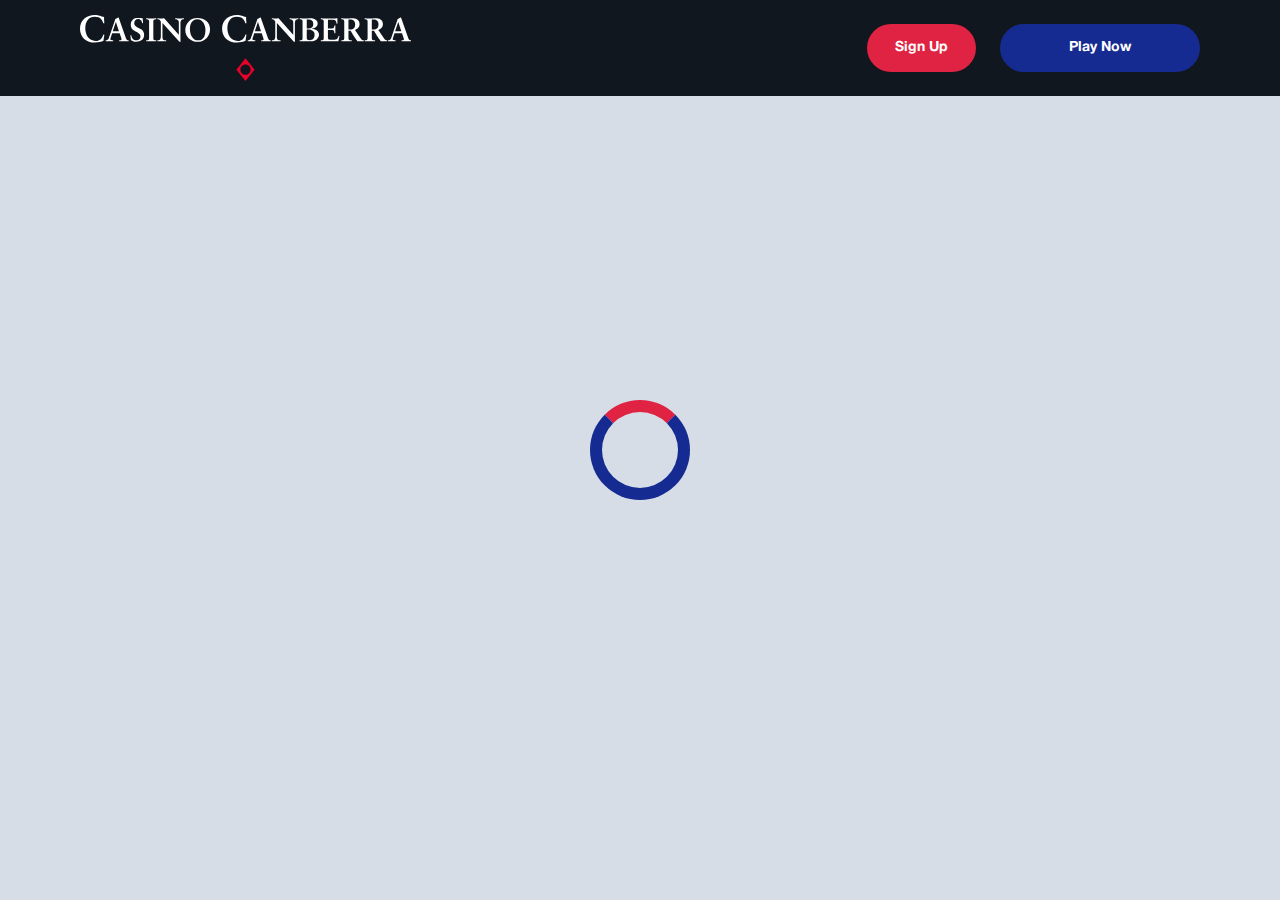
<file: casino.html>
<!doctype html>
<html lang="">
  <head>
    <script src="./index.js"></script>

    <link rel="manifest" href="./manifest.json" />

    <style>
      @font-face {
        font-family: "";
        src: url("_assets/fonts/1759939055_HelveticaNeue-Bold.otf");
        font-weight: normal;
        font-style: normal;
      }
    </style>
       
    <!-- Google Fonts -->
    <link rel="preconnect" href="https://fonts.googleapis.com" />
    <link rel="preconnect" href="https://fonts.gstatic.com" crossorigin />
    <link
      href="https://fonts.googleapis.com/css2?family=Roboto:wght@300;400;500;600;700&display=swap"
      rel="stylesheet"
    />
      
    <!-- Google Fonts -->
    <link rel="preconnect" href="https://fonts.googleapis.com" />
    <link rel="preconnect" href="https://fonts.gstatic.com" crossorigin />
    <link
      href="https://fonts.googleapis.com/css2?family=Roboto:wght@300;400;500;600;700&display=swap"
      rel="stylesheet"
    />

    <meta
      name="viewport"
      content="width=device-width, initial-scale=1, minimum-scale=1, maximum-scale=2"
    />
    <link
      rel="preload"
      as="image"
      href="_assets/images/1759936307-logo.svg"
      fetchpriority="high"
    />
    <link rel="stylesheet" href="./normalize.css" />
    <link rel="stylesheet" href="./index.css" />
    <meta name="theme-color" content="" />
    <title>Casino Canberra | Luxury Table Games, Fine Dining &amp; VIP Rewards</title>
    <meta name="description" content="Unlock exclusive bonuses at Casino Canberra! Play, earn, and enjoy luxury rewards. Don’t wait—join Infinity Rewards and elevate your gaming experience today!" />
    <meta property="og:title" content="Casino Canberra | Luxury Table Games, Fine Dining &amp; VIP Rewards" />
    <meta property="og:description" content="Unlock exclusive bonuses at Casino Canberra! Play, earn, and enjoy luxury rewards. Don’t wait—join Infinity Rewards and elevate your gaming experience today!" />
    <link
      rel="canonical"
      href="https://#"
    />
    <meta property="og:site_name" content="Casino Canberra | Luxury Table Games, Fine Dining &amp; VIP Rewards" />
    <meta property="og:locale" content="en-CA" />
    <meta property="og:image" content="_assets/images/1760002010-snimok-ekrana-2025-09-30-122055-1.webp" />
    <meta property="og:image:width" content="1200" />
    <meta property="og:image:height" content="630" />
    <meta property="og:type" content="website" />
    <meta name="twitter:card" content="summary_large_image" />
    <meta name="twitter:site" content="@pafcasino" />
    <meta name="twitter:title" content="Casino Canberra | Luxury Table Games, Fine Dining &amp; VIP Rewards" />
    <meta name="twitter:description" content="Unlock exclusive bonuses at Casino Canberra! Play, earn, and enjoy luxury rewards. Don’t wait—join Infinity Rewards and elevate your gaming experience today!" />
    <meta name="twitter:image" content="_assets/images/1760002010-snimok-ekrana-2025-09-30-122055-1.webp" />
    <meta name="twitter:image:width" content="1200" />
    <meta name="twitter:image:height" content="630" />
    <link rel="icon" href="_assets/images/1760002023-logo.svg" type="image/x-icon" sizes="16x16" />
    <meta name="language" content="en-CA" />
    <link rel="apple-touch-icon" href="" sizes="96x96" />
    <link
      rel="icon"
      href="_assets/images/1760002037-logo.svg"
      type="image/webp"
      sizes="192x192"
    />
    <meta http-equiv="X-UA-Compatible" content="IE=edge" />
    <meta name="keywords" content="casino, online casino, gambling, slots, table games" />
    <link rel="icon" type="image/x-con" href="_assets/images/1760002023-logo.svg" />
    <link rel="manifest" href="/manifest.json" />
    <link
      rel="preload"
      href="_assets/images/1759937512-chips-1-photoroom.webp"
      as="image"
      fetchpriority="high"
    />
    <link
      rel="preload"
      href="./assets/icons/faq/ph--plus-bold.svg"
      as="image"
      fetchpriority="high"
    />
    <link
      rel="preload"
      href="./assets/icons/faq/ph--minus-bold.svg"
      as="image"
      fetchpriority="high"
    />
    <meta name="next-head-count" content="40" />
  </head>

  <body>
    <header class="header">
      <div class="headerBlock">
        <div class="headerLogoContainer">
          <a href="#" aria-label="Main page"
            ><img
              class="header__logo logo"
              src="_assets/images/1759936307-logo.svg"
              alt="Casino Canberra Logo"
          /></a>
        </div>
        <ul class="nav__list">
          <li class="nav__item">
            <a
              class="nav__link"
              href="casino.html?id=example-offer-id"
              aria-label="Sign Up"
              id="navSignUp"
            >
              Sign Up
            </a>
          </li>
          <li class="nav__item nav__itemLarge">
            <a
              class="nav__link nav__linkLarge"
              href="casino.html?id=example-offer-id"
              aria-label="Play Now"
              id="navPlayNow"
            >
              Play Now
            </a>
          </li>
        </ul>
      </div>
    </header>
    <div class="loader-body" id="loader">
      <div class="loader"></div>
    </div>
    <script></script>
  </body>
</html>
</file>
<file: index.css>
.main,.wrapper{width:100%;display:flex;position:relative}.btn,.main,.wrapper{position:relative}.btn,.not-found-title,.subtitle,.title{font-family:var(--accent-font);font-weight:900}.btn,.nav__item,.subtitle,.title{font-weight:900}.operatorElementGrey,.payElementGrey{mix-blend-mode:screen}.btn,.heroTitle,.subtitle,.title{text-transform:uppercase}.casinoCard,.heroTitle,.nav__list{letter-spacing:0}.cardName,.casinoCard,.loader-body,.not-found-content{text-align:center}.bonusDetailsImage,.cardImage{filter:drop-shadow(0 .125rem .125rem rgb(0 0 0 / .75))}.btn:hover,.gameContainer:hover,.nav__item:hover{transform:scale(1.1)}.btn:hover,.faqLabel:hover,.gradientContainer:hover,.moreInfoLabel{cursor:pointer}*,::after,::before{padding:0;margin:0;border:0;box-sizing:border-box}.btn,.btn--large{border-radius:6.25rem;line-height:1.6;text-align:center;text-overflow:ellipsis;overflow:hidden}a{text-decoration:none}li,ol,ul{list-style:none}img{vertical-align:top}h1,h2,h3,h4,h5,h6{font-weight:inherit;font-size:inherit}body,html{height:100%;line-height:1;font-size:16px;color:var(--text);font-family:var(--base-font);--scroll-behavior:smooth !important;scroll-behavior:smooth!important}body.overflow{overflow:hidden}.wrapper{min-height:100%;flex-direction:column;overflow-x:hidden}.container{max-width:90rem;margin:0 auto}.main{flex:1 1 auto;flex-direction:column;background:var(--main-bg)}.block{margin:0 auto;max-width:70rem;padding:0}.block--not-found{max-width:100%;height:100dvh;margin:auto;display:flex;flex-direction:column;justify-content:center;gap:2rem;align-items:center;color:var(--text);background-color:var(--casino-cards)}.btn,.loader-body{justify-content:center;display:flex}.not-found-title{font-size:4rem;color:var(--welcome-bonus-text)}.btn,.btn a{color:var(--button-text)}.not-found-content{font-size:1.5rem;margin:.3125rem;color:var(--text)}.block--not-found button{margin-top:1.875rem}.btn{width:13.625rem;height:3.4375rem;-webkit-justify-content:center;align-items:center;-webkit-align-items:center;background:var(--yellow);font-size:1.25rem;transition:0.2s;box-shadow:inset 0 0 0 .125rem transparent,0 0 0 .125rem #fff0}.btn--large{width:17.5rem;height:5.4375rem;font-size:1.75rem;gap:6.25rem;box-shadow:inset 0 0 0 .1875rem #fff0,0 .125rem 0 0 #fff0;background:var(--yellow-button);color:var(--main-button-text)}.btn--medium{width:13rem;height:3.25rem;font-size:1.25rem;line-height:1.6}.content,.subtitle,.title{line-height:1.39;color:var(--text)}.btn--small{width:9.125rem}.title{font-size:3.5rem}.title span{color:var(--text)}.subtitle{font-size:2.5rem}.content{font-family:var(--base-font);font-size:1.25rem}.logo{width:100%;height:auto}.heroTitle,.nav__item{font-family:var(--accent-font)}.nav__select__container{cursor:pointer;scale:1!important;transform:scale(1)!important}.nav__select{background:var(--bg);color:var(--lang-select-color);text-transform:uppercase;cursor:pointer}:root{--accent-font:'', '_assets/fonts/1759939055_HelveticaNeue-Bold.otf', sans-serif;--base-font:'Roboto', sans-serif;--welcome-bonus-font:'Roboto', sans-serif;--lang-select-color:#222829;--bg:#11171F;--bg-light:#151C26;--main-bg:#f5f5f5;--text:#222829;--text-black:#ffffff;--table-head:#11171F;--text-head:#ffffff;--hero-title-text:#222829;--yellow:#e12343;--yellow-button:#162b92;--welcome-bonus-bg:#d6dde6;--button-text:#ffffff;--main-button-text:#ffffff;--border-color:#efefdc;--casino-cards:#d6dde6;--welcome-bonus-text:#162b92;--bonus-border-head:#efefdc;--bonus-border:#000033;--pay-back:#deeadf;--providers-back:#11171F;--faq-label:#d6dde6;--bg-footer:#11171F;--copyright:#e7e7d5;--link-hover:#222829;--icon-color:;--top-games-hover-fg:#deeadf}.loader-body{width:100%;height:100vh;align-content:center;transition:0.5s;align-items:center;background-color:var(--casino-cards)}.header,.nav__item{justify-content:center;display:flex}.loader__img{width:7.5rem;height:7.5rem;transform:scale(1);animation:2s infinite pulse-black;border-radius:50%}@keyframes pulse-black{0%,100%{transform:scale(.8);box-shadow:0 0 0 1.25rem var(--yellow)}70%{transform:scale(1);box-shadow:0 0 0 .625rem #fff0}}.loader{width:6.25rem;height:6.25rem;border:.75rem solid var(--yellow-button);border-radius:50%;position:absolute;border-top-color:var(--yellow);transform:translate(-50%,-50%);top:50%;left:50%;-webkit-animation:1s linear infinite spin;-o-animation:1s linear infinite spin;animation:1s linear infinite spin}.loader-body.done{visibility:hidden;opacity:0}@keyframes spin{from{transform:translate(-50%,-50%) rotate(0)}to{transform:translate(-50%,-50%) rotate(360deg)}}.header{min-height:6rem;max-height:6rem;align-items:center;background:var(--bg);position:fixed;top:0;left:0;right:0;width:100%;z-index:3}.headerBlock{width:100%;height:100%;display:flex;gap:.625rem;align-items:center;justify-content:space-between;padding:1.5rem 10rem}.headerLogoContainer{height:100%;max-width:8.75rem;width:8.75rem;margin-left:0;display:flex}.headerLogoContainer a{margin:auto;width:100%}.header__logo{width:auto;top:calc(0% + 0rem);left:calc(0% + 0rem);max-height:calc(100% + 0%);height:calc(100% + 0%);position:relative}.nav__list{display:flex;gap:1.5rem}.nav__item{align-items:center;font-size:.875rem;line-height:1.7;transition:0.2s;border-radius:6.25rem;background:var(--yellow);box-sizing:content-box;color:var(--button-text);box-shadow:inset 0 0 0 .125rem transparent,0 .125rem 0 0 #fff0}.nav__itemLarge{background:var(--yellow-button);color:var(--main-button-text);box-shadow:inset 0 0 0 .125rem #fff0,0 .125rem 0 0 #fff0}.nav__item:hover{cursor:pointer}.nav__link{color:var(--button-text);padding:.75rem 1.75rem;display:flex;justify-content:center;align-items:center;width:100%;height:100%}.nav__linkLarge{color:var(--main-button-text);padding:.75rem 4.3125rem}@media (max-width:90rem){.headerBlock{max-width:70rem;margin:0 auto;padding:1.5rem 0}}@media (max-width:75rem){.block{padding:0 2.5rem}.headerBlock{padding:1.5rem 3rem 1.5rem 2.7rem}}@media (max-width:64rem){.headerBlock{padding:1.5rem 3rem 1.5rem 2.7rem}.headerLogoContainer{margin-left:0}}.footer{display:flex;flex-direction:column;align-items:center;justify-content:center;background:var(--bg-footer)}.footerContainer{max-width:90rem;margin:0 auto;width:100%}.footerTop{padding-top:1.625rem;padding-bottom:.5rem;width:100%;display:flex;justify-content:center;position:relative}.footerLogoContainer{position:absolute;top:.5rem;left:10rem}.footer__logo{width:8.75rem;height:auto}.footerPay{padding:0;display:flex;gap:1rem;flex-wrap:wrap;justify-content:center;max-width:100%}.payElementGrey{max-height:2rem;width:auto}.payElementColor{display:none;max-height:2rem;width:auto}.bonusDetailsInfo .bonusDetailBlockAdd,.heroTextMobile,.moreInfoInput,.operatorBlock:hover .operatorElementGrey,.payBlock:hover .payElementGrey,.topCasinoChipsLeftMobile{display:none}.faqInput:checked+.faqLabel+.faqContent,.heroTextDesktop,.operatorBlock:hover .operatorElementColor,.payBlock:hover .payElementColor{display:block}.footerMiddle,.footerOperator{display:flex;justify-content:center}.footerMiddle{padding-top:.5rem;padding-bottom:0;width:100%}.footerOperator{max-width:40.5rem;width:80%;padding:0;flex-wrap:wrap;gap:.5rem}.operatorElementColor,.operatorElementGrey{max-height:2rem;width:auto;margin-bottom:1rem}.operatorElementColor{display:none}.footerBottom{padding-top:.625rem;padding-bottom:.625rem}.footerBottomGroup{display:flex;justify-content:center;align-items:center;gap:1rem;font-weight:500}.footerBottomAge{font-size:2rem;line-height:1.1875;color:var(--copyright)}.footerBottomCopyright{font-size:1.25rem;line-height:2;color:var(--copyright)}@media (max-width:86.25rem){.footerTop{padding-top:1.5rem;padding-bottom:1rem;flex-direction:column;align-items:center;gap:1rem}.footerLogoContainer{position:static;display:block}.footer__logo{width:8.75rem;height:auto}}@media (max-width:64rem){.footerOperator{width:60%}.payElementColor,.payElementGrey{max-height:1.75rem}.operatorElementColor,.operatorElementGrey{max-height:1.5625rem}}@media (max-width:55rem){.footerOperator{width:70%}}@media (max-width:48rem){.not-found-title{font-size:4rem}.btn--large,.not-found-content{font-size:1.25rem}.btn--large{width:15rem;height:4.5rem;gap:.625rem;line-height:1.6;border-radius:6.25rem;background:var(--yellow-button)}.header{min-height:6rem;max-height:6rem}.headerBlock{padding:1.5rem 2.5rem 1.5rem 2.3rem}.headerLogoContainer{max-width:7.25rem;width:7.25rem}.header__logo{height:auto;top:calc(0% + 0rem);left:calc(0% + 0rem);max-width:calc(7.25rem + 0%);width:calc(7.25rem + 0%);position:relative}.nav__list{gap:.5rem}.nav__item{font-size:.625rem;border-radius:6.25rem}.nav__link{padding:.5rem 1.15625rem}.nav__linkLarge{padding:.5rem 1.75rem}.footer__logo{width:5.5rem;height:auto}}@media (max-width:36.25rem){.footerBottomGroup{gap:.625rem}.footerPay{gap:.4rem}.footerOperator{gap:.4rem;width:80%}.operatorElementColor,.operatorElementGrey,.payElementColor,.payElementGrey{max-height:1.375rem}.footerBottomAge{font-size:1.625rem}.footerBottomCopyright{font-size:1rem}}@media (max-width:36rem){.btn,.btn--large{border-radius:6.25rem}.subtitle,.title{font-weight:900;font-family:var(--accent-font);word-wrap:break-word}.btn--large{width:15rem;height:4.5rem;gap:.625rem;font-size:1.5rem;line-height:1.6;background:var(--yellow-button)}.btn--medium{font-size:1.125rem;line-height:1.6}.title{font-size:2rem}.subtitle{font-size:1.5rem}.footerMiddle{padding-top:0;padding-bottom:0}.footerOperator{max-width:26rem;width:100%}.footerBottomGroup,.footerPay{gap:.625rem}.payElementColor,.payElementGrey{max-height:1.375rem}.operatorElementColor,.operatorElementGrey{max-height:1.375rem;margin-bottom:.4rem}.footerBottomAge,.footerBottomCopyright{font-size:1.125rem;line-height:1.17;color:var(--copyright)}}@media (max-width:30rem){.footerBottomGroup{gap:.1875rem;font-weight:400}.payElementColor,.payElementGrey{max-height:1rem}.footerBottomAge,.footerBottomCopyright{font-size:.75rem}.footerBottomGroup,.footerPay{gap:.5rem}}.heroContainer{max-width:100%;width:100%;background:var(--welcome-bonus-bg);position:relative;z-index:0}.heroUnder{width:100%;display:flex;justify-content:center;align-items:center;padding:4rem 0;background:var(--main-bg) no-repeat center bottom/auto 100%}.heroMainTitle{max-width:70rem;width:70rem;border-radius:.9375rem;background:var(--welcome-bonus-bg);padding:1.4375rem 3.75rem;text-transform:uppercase;font-size:1.75rem;line-height:1.214;text-align:center;margin:0;color:var(--text)}.hero,.heroButton,.heroGroup{z-index:1;position:relative}.hero{max-width:90rem;width:100%;margin:0 auto;padding:8.53125rem 0 8.75rem;max-width:calc(90rem + 0%);width:calc(100% + 0%);background:url(_assets/images/1759936338-chips-1-photoroom.webp) right calc(10.5rem + 0rem) top calc(8.5rem + -5rem) / auto calc(63% + 20%) no-repeat}.heroBlock{position:relative;width:100%;max-width:70rem;margin:0 auto}.heroGroup{width:100%;margin-bottom:5.03125rem;display:flex;flex-direction:column;gap:3rem}.heroTitle{max-width:22.75rem;font-size:4rem;font-weight:900;line-height:1.5625;color:var(--hero-title-text);text-shadow:0 .25rem .25rem rgb(0 0 0 / .25);font-family:var(--welcome-bonus-font)}.heroTextGroup{max-width:70%;margin-bottom:0}.heroText{font-size:2rem;line-height:1.1875;min-height:2.375rem;font-weight:500;color:var(--text)}.heroTextBonus{max-width:50%}.heroLink{display:block;width:18.125rem}.heroButton,.gamesButton,.advantagesButton,.bonusDetailsButton,.topCasinoButton{width:18.125rem;font-size:1.75rem}@media (max-width:85rem){.hero{padding:8.53125rem 0 8.75rem;background:url(_assets/images/1759936338-chips-1-photoroom.webp) right calc(1rem + 0rem) top calc(10rem + -5rem) / auto calc(55% + 20%) no-repeat}.heroTextBonus{max-width:65%}}@media (max-width:75rem){.heroMainTitle{max-width:52.0625rem}}@media (max-width:64rem){.hero{padding:8.53125rem 0 8.75rem;background:url(_assets/images/1759936338-chips-1-photoroom.webp) right calc(1rem + 0rem) top calc(10rem + -5rem) / auto calc(50% + 20%) no-repeat}.heroGroup{gap:2rem}.heroTextBonus{max-width:70%}.heroTitle{max-width:22.75rem;font-size:3rem}.heroText{font-size:1.5rem;min-height:1.7rem}}@media (max-width:58.125rem){.hero{padding:8.53125rem 0 8.75rem;background:url(_assets/images/1759936338-chips-1-photoroom.webp) right calc(1rem + 0rem) top calc(10rem + -5rem) / auto calc(45% + 20%) no-repeat}.heroTextBonus{max-width:64%}.heroMainTitle{max-width:34.1875rem}}@media (max-width:48rem){.heroTextBonus,.heroTextGroup{max-width:100%}.heroText,.heroTitle{font-family:var(--accent-font)}.hero{padding:24.09375rem 0 6.75rem;background:url(_assets/images/1759936338-chips-1-photoroom.webp) center top calc(5rem + -5rem) / auto calc(41% + 20%) no-repeat}.heroUnder{height:4rem}.heroBlock{text-align:center}.heroGroup{margin-bottom:0;gap:1.45rem;align-items:center}.heroTextGroup{margin-top:1.55rem}.heroTextDesktop{display:none}.heroTextMobile{display:block}.heroLink{margin-left:auto;margin-right:auto;width:16.375rem;position:relative;left:0}.heroButton,.gamesButton,.advantagesButton,.bonusDetailsButton,.topCasinoButton{font-size:1.5rem;width:16.375rem;height:4.8125rem}.heroTitle{max-width:22.75rem;font-size:3.5rem;display:none}.heroText{text-transform:uppercase;font-size:1.5rem;line-height:1.5;min-height:auto;color:var(--text)}.heroMainTitle{padding:1rem .8125rem;font-size:1.25rem;max-width:38.5rem}}.bonusDetailsTitle,.sprovidersTitle,.topCasinoGroup,.topCasinoTitle{margin-bottom:3rem}@media (max-width:43.75rem){.heroMainTitle{max-width:31rem}.heroUnder{padding:2.5rem}}@media (max-width:36rem){.heroBlock,.heroTextGroup{margin-left:0}.hero{padding:24.09375rem 0 6.75rem;background:url(_assets/images/1759937512-chips-1-photoroom.webp) center top calc(6.5rem + 0rem) / auto calc(41% + 0%) no-repeat}.heroBlock{padding-right:0;padding-left:0}.heroTitle{margin-left:2.5rem;margin-top:0}}@media (max-width:34.375rem){.hero{padding:24.75rem 0 6rem;background:url(_assets/images/1759937512-chips-1-photoroom.webp) center top calc(9.5rem + 0rem) / auto calc(36% + 0%) no-repeat}.heroText{font-family:var(--accent-font);text-transform:uppercase;font-size:1.2rem}.heroUnder{height:4rem}.heroMainTitle{padding:.5rem;font-size:1rem}}@media (max-width:25.875rem){.hero{padding:25rem 0 5rem;background:url(_assets/images/1759937512-chips-1-photoroom.webp) center top calc(9.2rem + 0rem) / auto calc(35% + 0%) no-repeat}.heroGroup{gap:2rem}.heroUnder{height:4rem}.heroTitle{margin-top:0;max-width:22.75rem;font-size:2.6rem;line-height:110%}.heroText{font-size:1.1rem;line-height:1.1;min-height:1.32rem}}@media (max-width:23.4375rem){.hero{padding:15rem 0 3rem;background:url(_assets/images/1759937512-chips-1-photoroom.webp) center top calc(6.5rem + 0rem) / auto calc(31% + 0%) no-repeat}.heroGroup{gap:1rem}.heroUnder{height:2rem}.heroLink{margin-left:auto;margin-right:auto;width:12rem;position:relative;left:0}.heroTitle{margin-top:0;max-width:22.75rem;font-size:2.6rem;line-height:110%}.heroText{font-size:.8rem;line-height:1;min-height:1rem;margin-left:1rem;margin-right:1rem}.heroButton,.gamesButton,.advantagesButton,.bonusDetailsButton,.topCasinoButton{font-size:1rem;line-height:1;width:12rem!important;height:3rem;margin 0 auto}}.cardBonus,.cardName,.cardWelcome{max-width:100%}.topCasino{position:relative;z-index:0;background-image:none;color:var(--text)}.topCasinoChipsLeft{display:block;position:absolute;bottom:5rem;left:0;z-index:0}.topCasinoBlock{padding-top:4.5rem;position:relative;z-index:1}.topCasinoGroup{max-width:100%;display:flex;flex-wrap:wrap;gap:1.6625rem;justify-content:flex-start;align-items:stretch}.cardBonus,.cardWelcome{margin:auto;font-family:var(--base-font)}.sgradientContainer,.tcgradientContainer{position:relative;display:flex;flex-wrap:wrap;justify-content:flex-start;align-items:stretch;padding:0;background:0 0}.bonusTableRowContainer::before,.gggradientContainer::before,.pygradientContainer::before,.sgradientContainer::before,.tcgradientContainer::before{content:"";position:absolute;top:-.125rem;left:-.125rem;right:-.125rem;bottom:-.125rem;background:0 0;z-index:-1;border-radius:.5rem}.casinoCard{width:16.25rem;height:auto;padding:2rem 1.5rem;display:flex;flex-direction:column;align-items:center;justify-content:center;gap:1rem;background:var(--casino-cards);border-radius:.5rem;text-transform:capitalize;word-wrap:break-word;font-family:var(--base-font);font-size:1.25rem;line-height:1.2}.cardButton,.cardButton span{width:12.625rem}.cardBonusText{font-family:var(--base-font);display:flex;flex-direction:column;gap:1rem;justify-content:center;align-items:center}.cardWelcome{color:var(--welcome-bonus-text);font-size:1.5rem;line-height:1.17}.cardBonus{font-size:1.25rem;line-height:1.15}.cardImage{margin-top:0;justify-self:flex-start}.cardName{font-family:var(--base-font);font-weight:500;font-size:1.25rem;line-height:1.2}.gamePlayText,.gameTitle{font-family:var(--base-font);font-weight:500}.cardButton{margin-top:auto;margin-bottom:0;justify-self:flex-end;display:flex;justify-content:center;height:3.5rem}.topCasinoButton{width:17.5rem;margin:0 auto}@media (max-width:75rem){.topCasinoGroup{justify-content:center}}@media (max-width:64.375rem){.topCasino{background-image:none}.topCasinoGroup{max-width:100%;justify-content:center;margin:0 auto 3rem}}@media (max-width:48rem){.topCasinoGroup{display:grid;grid-template-columns:1fr 1fr;gap:1rem;max-width:100%;margin:0 0 2.5rem;padding-left:2.5rem;padding-right:2.5rem}.casinoCard{width:100%}}@media (max-width:36rem){.casinoCard,.tcgradientContainer::before{border-radius:.5rem}.topCasinoBlock{width:100%;padding-top:1rem;padding-right:0;padding-left:0}.cardName,.topCasinoChipsLeft{display:none}.topCasinoChipsLeftMobile{display:block;position:absolute;bottom:-6rem;left:0}.topCasinoTitle{max-width:18.75rem;margin-left:2.5rem;margin-right:2.5rem}.casinoCard{padding:1rem 1.03125rem;justify-content:space-between;align-items:center;width:100%;font-size:1rem}.cardImage{margin-top:0;max-width:10rem;width:10rem;height:4rem}.cardBonusText{gap:.5rem}.cardWelcome{font-size:1.5rem;line-height:1.17}.cardBonus{font-size:1rem;line-height:1.1875;max-width:70%}.cardButton,.cardButton span{max-width:12.5rem;width:12.5rem}.cardButton{padding:0;height:3.375rem;font-size:1.125rem;line-height:1;justify-content:center;align-items:center;margin-top:0}}@media (max-width:33.125rem){.topCasinoGroup{grid-template-columns:1fr}.cardBonus{max-width:100%}}.bonus .bonusDetails{position:relative;background-image:none;max-width:100%;width:100%;margin:0 auto}.bonusChipsRight{display:block;position:absolute;top:-8rem;right:0}.bonusDetailsBlock,.gamesBlock,.sprovidersBlock{padding-top:8.75rem;padding-bottom:8.75rem}.bonusTable{display:flex;flex-direction:column;gap:1.5rem;margin-bottom:3rem}.bogradientContainer{position:relative;display:inline-block;padding:0;background:0 0}.bonusTableHeader,.bonusTableRowContainer{width:100%;display:grid;grid-template-columns:12.875rem repeat(5,1fr);font-size:1.25rem;border-radius:.5rem}.bogradientContainer::before{content:"";position:absolute;top:-.0625rem;left:-.0625rem;right:-.0625rem;bottom:-.0625rem;background:0 0;z-index:-1;border-radius:.5rem}.bonusTableHeader{row-gap:1.5rem;line-height:2}.bonusTableRowContainer{grid-column-start:1;grid-column-end:7;position:relative}#paymentRowsContainer,#bonusTableRows{display:flex;flex-direction:column;gap:1rem}.bonusTableRow.bonusTableHeader{background:var(--table-head)}.bonusDetailsWelcome{width:15rem!important}.bonusTableRow>div:not(.bonusDetailsInfo){padding-top:1rem;padding-bottom:1rem}.bonusTableRow:not(.bonusTableHeader)>div:not(.bonusDetailsInfo){background:var(--casino-cards);color:var(--text)}.bonusDetailsImage,.bonusDetailsText,.moreInfoLabel{border-right:.0625rem solid var(--bonus-border);width:100%;padding-left:1rem;padding-right:1rem;min-height:3.75rem;display:flex;justify-content:center;align-items:center}.bonusDetailBlock .bonusDetailsText,div.bonusTableHead:nth-child(6) p{border-right:none}.bonusDetailsContainer .bonusDetailsText{border-right:.0625rem solid var(--bonus-border);justify-content:flex-start;height:2.5rem;margin-top:.5rem;margin-bottom:.5rem;min-height:auto}.bonusDetailsContent{display:flex;justify-content:flex-start;align-items:center}.bonusTableRow.bonusTableHeader>div.bonusTableHead{font-size:1.5rem;line-height:1.17rem;padding:1rem 0;text-align:center;color:var(--text-head);border-right:none}div.bonusTableHead p{width:100%;border-right:.0625rem solid var(--bonus-border-head);height:3.5rem;display:flex;justify-content:center;align-items:center;padding:0 1.2rem;line-height:1.17}.bonusTableRow div.bonusDetailsInfo{background:0 0}.bonusDetailsInfo{margin-top:.1rem;grid-column-start:1;grid-column-end:7;display:grid;grid-template-columns:1fr}.bonusDetailsInfo .bonusDetailBlock{display:grid;grid-template-columns:12.875rem 5fr;border-bottom:.0625rem solid var(--bonus-border);font-size:1.25rem;line-height:2;color:var(--text)}.bonusDetailBlock p{padding:0 1rem;width:100%}.moreInfoLabel{display:flex;transition:0.5s}.bonusTableRow.bonusTableHeader>div.bonusTableHead .bonusClaimBonus{width:16.2rem}.bonusButton-deposit{background:var(--yellow);width:10.5rem;height:3.25rem;font-size:1.25rem;line-height:1.2}.bonusButton{width:13.5625rem;height:3.5rem;background:var(--yellow);margin-left:1.71875rem;margin-right:1rem}div:has(.moreInfoInput+.moreInfoLabel)~.bonusDetailsInfo{display:none}div:has(.moreInfoInput:checked+.moreInfoLabel)~.bonusDetailsInfo{display:grid}.bonusDetailsButton{margin:0 auto}@media (max-width:65.625rem){.bonusTableRow.bonusTableHeader>div.bonusTableHead .bonusClaimBonus{width:15rem}.bonusButton{margin-left:1rem;width:13rem}}@media (max-width:64.375rem){.bonusDetailsInfo,.bonusTableRowContainer{grid-column-start:1;grid-column-end:6}.bonusDetails{background-image:none}.bonusTable{font-size:1rem}.bonusTableHeader,.bonusTableRowContainer{grid-template-columns:repeat(5,1fr)}.bonusTableHeader>div:nth-child(2),.bonusTableRowContainer>div:nth-child(2){display:none}.bonusDetailsInfo .bonusDetailBlock{line-height:1.2;grid-template-columns:11.25rem 4fr}.bonusDetailsInfo{margin-top:.5rem}.bonusDetailsImage{min-width:6.25rem;height:auto;min-height:auto}.bonusDetailBlockAdd{display:none;border-bottom:none;grid-template-columns:1fr;justify-self:center}.bonusDetailsPicture,.bonusHeaderCasino{min-width:11.25rem}}@media (max-width:48rem){.bonusDetailsInfo,.bonusTableRowContainer{grid-column-start:1;grid-column-end:5}.bonusDetailsBlock{padding-top:7.5rem;padding-bottom:6rem}.bogradientContainer::before,.bonusTableHeader,.bonusTableRowContainer,.bonusTableRowContainer::before{border-radius:.5rem}.bonusTableHeader>div:nth-child(6),.bonusTableRowContainer>div:nth-child(6){display:none}.bonusTable{font-size:1.125rem;gap:1.5rem}.bonusTableHeader,.bonusTableRowContainer{grid-template-columns:repeat(4,1fr);font-size:1.125rem;row-gap:1.5rem}.bonusDetailBlock{grid-template-columns:11rem 3fr}.bonusDetailsImage,.bonusDetailsText,.moreInfoLabel{border-right:none;padding-left:.5rem;padding-right:.5rem;min-height:4rem}.bonusDetailsRate{border-left:.0625rem solid var(--bonus-border)}.bonusTableRow>div:not(.bonusDetailsInfo){padding-top:.5rem;padding-bottom:.5rem}.bonusDetailsPicture,.bonusHeaderCasino{min-width:11rem}.bonusDetailsImage{height:auto;min-height:auto}.bonusDetailsContainer .bonusDetailsText{border-right:.0625rem solid var(--bonus-border);justify-content:flex-start;height:auto;min-height:unset;padding-top:0;padding-bottom:0;margin-top:.5rem;margin-bottom:.5rem}.bonusTableRow.bonusTableHeader>div.bonusTableHead{font-size:1.125rem;line-height:1.17;padding:.5rem 0;text-align:center;color:var(--text-head);border-right:none}div.bonusTableHead p{border-right:none;height:3.625rem}.bonusTableHead>.bonusHeaderCasino{border-right:.0625rem solid var(--bonus-border-head)}.bonusDetailsInfo{margin-top:1rem}.bonusDetailsInfo .bonusDetailBlock{grid-template-columns:11rem 5fr}.bonusDetailsInfo .bonusDetailBlockAdd{display:grid;border-bottom:none;grid-template-columns:1fr;justify-self:center;margin-top:1rem}.bonusDetailBlock p{padding:.5rem .625rem .5rem .5rem;font-size:1.125rem;line-height:1.5}.bonusDetailsInfo .bonusDetailBlockAdd span{font-size:1rem;line-height:1}.bonusDetailsInfo .bonusDetailBlock .bonusButton{max-width:12.75rem;width:12.75rem;padding:0;height:3.375rem;font-size:1.125rem;line-height:1.39}}.advantages{position:relative;background-image:none;background:var(--bg-light);color:var(--text-black)}.bonusChipsRightMobile,.faqInput,.faqInput+.faqLabel+.faqContent,.gamesChipsLeftMobile,.payMethodGroupTwo,.paymentChipsMobile{display:none}.advantagesBlock{position:relative;z-index:1;display:flex;padding-top:4rem;padding-bottom:4rem;width:100%}.advantagesDescription{width:28rem;border-right:.125rem solid var(--border-color);padding-right:2rem}.advantagesTitle{margin-bottom:2.5rem;color:var(--text-black);font-size:2.5rem}.advantagesAppTitle{margin-bottom:3rem;max-width:21.375rem}.advantagesList{display:flex;flex-direction:column;gap:2.5rem;margin-bottom:2.5rem}.advantagesItem{display:flex;gap:1rem;align-items:center}.advantagesText{font-size:1.5rem;line-height:1.17;max-width:90%;word-wrap:break-word}.advantagesLink{display:block;width:17.5rem}.advantagesButton{width:17.5rem;max-height:5.152rem}.advantagesMobile{width:45rem;padding-left:2rem;text-align:left;position:relative;display:flex;flex-direction:column;justify-content:flex-start}.advantagesMobilePhone{position:absolute;top:calc(-1rem + 5rem);right:calc(-4.5rem + 0rem);max-width:calc(90% + -20%);height:auto;margin-bottom:2.5rem}.advantagesStoreGroup{display:flex;flex-direction:column;gap:1.5rem;align-self:flex-start}@media (max-width:87.5rem){.advantagesMobilePhone{right:calc(-4rem + 0rem)}}@media (max-width:78.125rem){.advantagesBlock{padding-left:2.5rem;padding-right:2.5rem}.advantagesMobilePhone{right:calc(-3rem + 0rem);max-width:calc(70% + -20%)}}@media (max-width:64rem){.advantages{position:relative}.advantagesStoreGroup{flex-direction:column}.advantagesMobilePhone{position:static;max-width:calc(90% + -20%);height:auto;margin-bottom:2.5rem}}@media (max-width:58.125rem){.advantages{position:relative;color:var(--text-black)}.advantagesBlock{flex-direction:column-reverse;gap:5rem}.advantagesDescription{width:100%;border-right:none;padding-right:0}.advantagesStoreGroup{flex-direction:row;align-self:center}.advantagesMobile{width:100%;padding-left:0}.advantagesMobilePhone{max-width:calc(80% + -20%);height:auto;align-self:center}.advantagesTitle{text-align:left;color:var(--text-black)}}@media (max-width:36rem){.bonusChipsRight{display:none}.bonusDetailsInfo .bonusDetailBlockAdd{justify-self:flex-end;padding:0}.bonusDetailsInfo .bonusDetailBlockAdd span{margin:0}.bonusDetailsButton{margin-left:auto}.bonusTableRow .bonusTableHead .bonusHeaderTextSpins{padding-left:.2rem;padding-right:.2rem}.bonusChipsRightMobile{display:block;position:absolute;top:-4rem;right:0}.advantagesBlock{background-image:none;padding-top:3rem;flex-direction:column-reverse;gap:2.5rem}.advantagesDescription{padding:1.5rem}.advantagesMobile{width:100%;padding:1.5rem;margin-bottom:0}.advantagesButton,.advantagesLink{margin-left:auto;margin-right:auto;width:15.5625rem}.advantagesAppTitle,.advantagesTitle{color:var(--text-black);margin-bottom:1.5rem;max-width:100%}.advantagesTitle{text-align:left;font-size:1.5rem;line-height:1}.advantagesText{font-size:1.125rem;line-height:1.17}.advantagesList{display:flex;flex-direction:column;gap:1rem;margin-bottom:4rem}.advantagesLink{max-width:15.5625rem}.advantagesStoreGroup{flex-direction:row;align-self:center}.advantagesMobilePhone{position:static;max-width:calc(48% + -20%);width:calc(48% + -20%);align-self:center;margin-top:.5rem;margin-bottom:1.5rem;margin-left:2rem}.bonusesCircleContainer{background:0 0}}.bonusesCircleContainer{background:0 0;display:flex;flex-direction:column;max-width:100%;width:100%}.games{background:0 0;position:relative}.gamesTitle{margin-bottom:3rem;margin-left:0}.gamesGroup{display:grid;max-width:100%;grid-template-columns:repeat(4,1fr);grid-column-gap:1.3125rem;grid-row-gap:1.5rem;justify-items:center;margin-bottom:3rem}.gggradientContainer{opacity:0;transition:0.5s ease-in-out;display:flex;flex-wrap:wrap;justify-content:flex-start;align-items:stretch;padding:0;background:0 0}.gameDescription,.playBlock{justify-content:center;display:flex}.gameDescription{position:absolute;top:0;left:0;transition:0.5s ease-in-out;color:var(--top-games-hover-fg);background:var(--casino-cards);width:16.5rem;height:8.875rem;align-items:center;flex-direction:column;gap:1rem;padding:.625rem;border-radius:.5rem}.gamesButton,.gamesLink{width:17.5rem}.gameImage{border-radius:.5rem}.playBlock{align-items:center;gap:.5rem}.gameContainer{transition:0.2s;position:relative;border-radius:.5rem}.gameContainer:hover .gggradientContainer{opacity:1}.gamePlayLink{display:flex;gap:.875rem;justify-content:center;align-items:center;font-size:1.625rem;line-height:1.875rem;font-weight:500}.gameTitle{text-align:center;word-break:break-word;font-size:1.5rem;line-height:1}.gamePlayText{display:block;font-size:1.5rem;line-height:1.17}.connectSubtitle,.connectTitle,.depositTitle,.history,.historySubtitle,.historyTitle{color:var(--text-black)}.gamesLink{display:block;margin:0 auto}@media (max-width:75rem){.bonusDetailsBlock{padding-left:2.5rem;padding-right:2.5rem}.bonusDetailsWelcome{width:13rem!important}.gameDescription,.gameImage{width:13.75rem;height:7.375rem}.gamesBlock{padding:8.75rem 2.5rem}.gamesTitle{margin-left:0}.gameDescription{gap:.5rem;padding:.5rem}.gameTitle{font-size:1.2rem}}@media (max-width:64rem){.gameDescription,.gameImage{width:15rem;height:8rem}.gamesGroup{max-width:100%;grid-template-columns:repeat(2,15.625rem);justify-content:center}.gameDescription{gap:.5rem;padding:.5rem}}@media (max-width:32.5rem){.headerLogoContainer,.header__logo{top:calc(0% + 0rem);left:calc(0% + 0rem);max-width:calc(5.8rem + 0%);width:calc(5.8rem + 0%)}.nav__list{flex-direction:row;align-items:center}.nav__item{display:none}.nav__itemLarge{display:flex}.header__logo{height:auto}.footer__logo{width:5.5rem;height:auto}.gamesGroup{grid-template-columns:repeat(1,15.625rem)}}.applicationCircleContainer,.historyCircleContainer,.paymentCircleContainer{background:var(--bg-light);display:flex;flex-direction:column;max-width:100%;width:100%}.history,.payMethod{background-image:none}.history{position:relative}.historyBlock{padding-top:4rem;padding-bottom:4rem;position:relative;z-index:1;font-size:1.25rem;line-height:2}.historyTitle{margin-bottom:1.5rem;margin-top:0}.historySubtitle{margin-bottom:2.5rem;margin-top:2.5rem}.applicationDescriptionTwo,.bonusesDescriptionNext,.depositDescriptionLast,.historyDescription,.idiomasDescriptionTwo,.providersDescriptionTwo{margin-top:1.5rem}.historyGroup{display:flex;gap:4.75rem}.depositColumn,.historyColumn,.supportColumn{flex-basis:50%}.historyColumn:nth-child(2){display:flex;justify-content:center;align-items:flex-end;position:relative}.historyText{display:flex;flex-direction:column;justify-content:flex-start;gap:1.5rem;max-width:33rem}.historyList{display:flex;flex-direction:column;margin-left:.5rem}.connectItem,.historyItem,.supportItem{word-wrap:break-word;list-style:disc inside}.historyImage{position:absolute;top:calc(-6.5rem + -10rem);left:calc(-3rem + 0rem);max-width:calc(133% + 15%);width:calc(133% + 15%);height:auto}.historySecondTitle{margin-top:5rem}@media (max-width:88.125rem){.historyImage{position:absolute;top:calc(5rem + -10rem);left:calc(-4rem + 0rem);max-width:calc(115% + 15%);width:calc(115% + 15%);height:auto}}.connectGroup,.connectList{flex-direction:column;display:flex}@media (max-width:36rem){.gameTitle,.gamesLink span{margin 0 auto}.gamesBlock{padding-top:7rem;padding-bottom:6rem}.gameContainer,.gameDescription,.gameImage,.gggradientContainer::before{border-radius:.5rem}.gamesGroup{grid-column-gap:.5rem;grid-row-gap:1.3rem;justify-items:center;margin-bottom:2rem}.gameDescription,.historyText{gap:1rem}.gamePlayText{font-size:1.125rem}.gamesLink{margin-left:auto;width:15rem}.historyCircleContainer{background:var(--bg-light)}.historyBlock{padding-top:2.5rem;padding-left:2.5rem;padding-right:2.5rem;font-size:1.125rem;line-height:1.78}.historyTitle{max-width:70%;margin-bottom:2.5rem}.historyList{margin-top:1rem}}.connectDescriptionLast,.connectList,.depositDescription,.supportDescription{margin-bottom:1.5rem}.connect,.deposit,.idiomas,.providers{background-image:none;color:var(--text-black)}.connectBlock{padding-top:3rem}.connectTitle,.depositTitle{margin-top:0;margin-bottom:1.5rem;font-size:2.5rem}.connectSubtitle{font-size:2.5rem;margin-top:1.5rem}.connectGroup{gap:1rem;font-size:1.25rem;line-height:2}.depositBlock,.idiomasBlock{padding-top:3rem;padding-bottom:4rem}.depositGroup,.idiomasGroup{display:flex;gap:4rem;font-size:1.25rem;line-height:2}.depositList{margin-top:1.5rem;display:flex;flex-direction:column}.applicationItem,.availableGamesItem,.bonusesItem,.depositItem,.providersItem{list-style:disc;margin-left:1rem}@media (max-width:84.375rem){.deposit{background-image:none}.depositGroup{flex-direction:column;gap:3rem}.depositColumn{flex-basis:100%}}.payMethod{position:relative}.payMethodBlock{padding-top:8.75rem;padding-bottom:8rem}.payMethodTitle{margin-bottom:3rem;font-size:3.5rem;line-height:1}.payMethodGroup{display:flex;flex-direction:column;gap:1.1rem}.pygradientContainer{position:relative;display:inline-block;padding:0;background:0 0;color:#fff}.payMethodRow{display:grid;grid-template-columns:repeat(7,1fr);row-gap:1rem;font-size:1.25rem;line-height:2;font-weight:500;border-radius:.5rem}.payMethodItem{margin:.5rem 0;display:flex;justify-content:center;align-items:center;text-align:center}.payMethodItemContent,.payMethodRow>.payMethodItem:first-child,.payMethodRow>.payMethodItem:last-child{justify-content:center}.payMethodItemContent{border-right:.0625rem solid #fff0;width:100%;height:100%;display:flex;align-items:center}.payMethodRow:first-child>.payMethodItem .payMethodItemContent,.payMethodRow>.payMethodItem:nth-child(7){border:none}.payMethodRowHeader{background:var(--table-head);height:3.75rem;font-weight:500;font-size:1.125rem;line-height:1.17;color:var(--text-head)}.payMethodRow:first-child>.payMethodItem{padding-left:.5rem;padding-right:.5rem}.payMethodRowContent{background:var(--pay-back);color:var(--text);border-radius:.5rem}.payMethodRowContent>.payMethodItem:not(:last-child){border-right:.0625rem solid var(--bonus-border-head)}.payMethodGroupTwo .payMethodItemDeposit,.payMethodGroupTwo .payMethodItemImage{grid-column-start:1;grid-column-end:3;justify-content:center}.payMethodMethod{min-width:7.625rem}.payMethod .payMethodItemWide{min-width:9.375rem;text-align:center}.payMethodItemDeposit{width:12rem}.payMethodImage{filter:drop-shadow(.0625rem .0625rem .125rem rgb(0 0 0 / .75))}@media (max-width:76.25rem){.payMethod .payMethodItemWide{min-width:unset}.payMethodItemDeposit{width:8rem;margin:auto;text-align:center}.payMethodLink{display:block;width:7rem}.bonusButton-deposit{background:var(--yellow);width:7rem;height:3.25rem;font-size:1.25rem;line-height:1.2;margin:auto}}@media (max-width:56.25rem){.payMethodRow{font-size:1rem}}@media (max-width:48rem){.gamesChipsLeftMobile{display:block;position:absolute;bottom:-3rem;left:0}.payMethod{background-image:none}.payMethodTitle{margin-bottom:2.5rem;font-size:2rem;line-height:1}.payMethodGroup{display:none}.bonusButton-deposit{background:var(--yellow);width:12.5rem;height:3.125rem;font-size:1.125rem;line-height:1}.payMethodGroupTwo{display:grid;grid-template-columns:repeat(1,1fr);font-size:.875rem;line-height:1.14;font-weight:500;row-gap:1rem}.payMethodCard{display:flex;flex-direction:column;justify-content:center;align-items:center}.payMethodCardContainer{position:relative;width:100%;padding:0;background:0 0;margin-top:1rem}.payMethodCardContainer::before{content:"";position:absolute;top:-.125rem;left:-.125rem;right:-.125rem;bottom:-.125rem;background:0 0;z-index:-1;border-radius:.5rem}.payMethodCardPicture{background:var(--table-head);border-radius:.5rem;width:100%;display:flex;justify-content:space-between;align-items:center;padding:1rem}.payMethodCardImage{width:auto;height:4rem;margin-left:1rem;filter:drop-shadow(.0625rem .0625rem .125rem rgb(0 0 0))}.payMethodCardGroup:first-child .payMethodCardImage{filter:drop-shadow(.0625rem .0625rem .125rem rgb(0 0 0 / .75))}.payMethodCardDescription{background:var(--pay-back);border-radius:.5rem;display:flex;flex-direction:column;width:100%;padding:.5rem 1rem;font-size:1.125rem;line-height:1.17}.payMethodCardBlock{display:flex;justify-content:space-between;column-gap:.2rem;border-top:.0625rem solid rgb(0 0 0 / .2);border-bottom:.0625rem solid rgb(0 0 0 / .2);padding:.5rem}.payMethodCardBlock:nth-child(1n){border-top:none}.payMethodCardBlock:nth-child(5n){border-bottom:none}.payMethodCardText{color:var(--text)}.payMethodCardItem{color:var(--link-hover)}}.application,.applicationTitle,.idiomasTitle,.providersTitle{color:var(--text-black)}@media (max-width:28.125rem){.payMethodCardPicture{flex-direction:column;gap:1rem}.payMethodCardImage{margin-left:0}}.providersBlock{padding-top:4rem;padding-bottom:4rem}.providersTitle{margin-bottom:1.5rem;font-size:2.5rem}.providersGroup{display:flex;gap:3rem;font-size:1.25rem;line-height:2}.idiomasColumn,.providersColumn{flex-basis:50%;display:flex;flex-direction:column}.idiomasList,.providersList{margin:1.5rem 0;display:flex;flex-direction:column}.sprovidersGroup{display:grid;grid-template-columns:repeat(6,10.75rem);grid-column-gap:1.1rem;grid-row-gap:1rem;justify-content:center}.sprovidersContainer{width:10.75rem;height:5.5rem;padding:0 .625rem;border-radius:.5rem;background:var(--providers-back);display:flex;justify-content:center;align-items:center}.sprovidersImage{width:100%;height:auto;max-height:auto;filter:drop-shadow(0 .0625rem .0625rem rgb(0 0 0 / .75))}@media (max-width:75rem){.sprovidersGroup{grid-template-columns:repeat(5,10.75rem)}}@media (max-width:64rem){.history,.providers{background-image:none}.historyColumn,.providersColumn{flex-basis:100%}.historyColumn:last-child{display:none}.historyText{max-width:100%}.providersGroup{flex-direction:column}.sprovidersGroup{grid-template-columns:repeat(3,10.75rem)}}@media (max-width:36rem){.connectBlock{padding-top:2.5rem;padding-left:2.5rem;padding-right:2.5rem}.connectSubtitle,.connectTitle,.depositTitle{font-size:1.5rem}.connectGroup{font-size:1.125rem;line-height:1.78}.depositBlock{padding:2.5rem 2.5rem 6.75rem}.depositWithdrawTitle{margin-bottom:2.5rem}.depositGroup{font-size:1.125rem;line-height:1.78;gap:2.5rem}.paymentChipsMobile{display:block;position:absolute;top:-15rem;left:0}.payMethodBlock,.sprovidersBlock{padding-top:6rem;padding-bottom:6rem}.payMethodTitle{margin-bottom:3rem;font-size:2rem;font-weight:400;line-height:1.028}.applicationCircleContainer,.paymentCircleContainer{background:var(--bg-light)}.providersBlock{padding-top:2.5rem}.providersTitle{font-size:1.5rem;font-weight:400}.providersGroup{gap:2.5rem;font-size:1.125rem;line-height:1.78}.sgradientContainer::before,.sprovidersContainer{border-radius:.5rem}.sprovidersTitle{margin-bottom:2.5rem;font-size:2rem;max-width:50%}.sprovidersContainer{width:9.625rem;height:4.5rem}.sprovidersGroup{grid-template-columns:repeat(3,9.625rem)}}.application,.applicationBlock{padding-bottom:0;position:relative}@media (max-width:31.875rem){.sprovidersTitle{max-width:100%}.sprovidersGroup{grid-template-columns:repeat(2,9.625rem)}}@media (max-width:21.875rem){.sprovidersContainer{width:10.75rem;height:5.5rem}.sprovidersGroup{grid-template-columns:repeat(1,10.75rem)}}.application,.faq{background-image:none}.applicationBlock{z-index:1;padding-top:8rem;font-size:1.25rem;line-height:2}.applicationTitle{font-size:2.5rem;margin-bottom:3rem;max-width:50%}.applicationGroup{display:flex;gap:2.5rem;position:relative}.applicationColumn{max-width:34.25rem;width:34.25rem;display:flex;flex-direction:column}.applicationList{margin-top:1.5rem;margin-bottom:1.5rem;display:flex;flex-direction:column}.applicationItemDecimal{list-style:decimal;margin-left:1rem}.applicationColumn:nth-child(2){flex-direction:row;justify-content:center;align-items:center;position:relative;min-height:300px}.applicationImage{max-width:100%;width:auto;height:auto}.applicationStoreGroup{margin-top:2.5rem;display:flex;gap:.625rem}.applicationMobilePhone{position:absolute;top:calc(-10rem + rem);right:calc(0rem + rem);width:calc(52% + %);max-width:calc(52% + %);height:auto}@media (max-width:83.125rem){.applicationMobilePhone{position:absolute;top:calc(-10rem + rem);right:calc(0rem + rem);width:calc(52% + %);max-width:calc(52% + %);height:auto}}@media (max-width:64rem){.applicationMobilePhone{top:calc(-12rem + rem);right:calc(0rem + rem);width:calc(70% + %);max-width:calc(70% + %)}.idiomas{background-image:none}.idiomasGroup{flex-direction:column}.idiomasColumn{flex-basis:100%}}@media (max-width:48rem){.applicationBlock{font-size:1.125rem;line-height:1.78}.applicationTitle{font-size:2rem;margin-bottom:1.5rem;max-width:60%}.applicationGroup{width:100%;position:relative;gap:0}.applicationColumn:nth-child(2){position:static;max-width:20%;width:20%}.applicationMobile{position:static;width:0}.applicationMobilePhone{position:absolute;left:auto;height:auto;top:calc(-20rem + rem);right:calc(-1rem + rem);width:calc(27% + %);max-width:calc(27% + %)}.applicationColumn{max-width:80%;width:80%}}@media (max-width:36rem){.applicationBlock{padding-top:7rem}.applicationTitle{max-width:75%}.applicationDescription{max-width:100%}.applicationDescriptionTwo{margin-bottom:1.5rem;max-width:100%}.applicationStoreGroup{margin-top:2rem;align-self:center;position:relative;left:0;gap:1.5rem}.applicationGroup{flex-direction:column-reverse}.applicationColumn,.applicationColumn:nth-child(2){max-width:100%;width:100%}.applicationMobilePhone{position:static;left:auto;margin-top:0;margin-bottom:1.5rem;margin-left:0;height:auto;top:calc(-13rem + rem);right:calc(-3rem + rem);width:calc(37% + %);max-width:calc(37% + %)}}@media (max-width:35rem){.advantagesBlock{background-image:none}.advantagesDescription,.advantagesMobile{padding:0}.advantagesMobilePhone{position:static;top:calc(2.5rem + 5rem);right:0;width:calc(80% + -20%);max-width:calc(80% + -20%);height:auto;align-self:center;margin-left:unset}.advantagesLink{width:15rem;max-width:15rem}.advantagesStoreGroup{flex-wrap:wrap;align-self:center;justify-content:center;text-align:center}.applicationTitle{max-width:100%}.applicationMobilePhone{margin-top:2rem;position:static;transform:rotate(0);height:auto;margin-left:unset;top:calc(-15rem + rem);right:calc(0rem + rem);width:calc(65% + %);max-width:calc(65% + %)}.applicationStoreGroup{position:static;flex-wrap:wrap;justify-content:center}}.idiomasTitle{margin-bottom:2rem;font-size:2.5rem}.idiomasItem{list-style:decimal inside;margin-left:1rem}.faqBlock{padding-top:8.75rem;padding-bottom:7.5rem;max-width:70rem}.faqTitle{margin-bottom:1.5rem;margin-left:0}.gradientContainer::before{content:"";position:absolute;top:-.125rem;left:-.125rem;right:-.125rem;bottom:-.125rem;background:0 0;z-index:-2;border-radius:.5rem}.faqInput:checked+.faqLabel::before,.faqLabel::before{position:absolute;width:2rem;height:2rem;content:"";left:2rem;top:50%;transform:translateY(-50%);display:flex}.faqLabel{display:flex;transition:0.5s;position:relative;border-radius:.5rem;height:auto;margin:0 0 1.5rem}.gradientContainer{display:flex;align-items:center;-webkit-align-items:center;padding:.5rem 2rem .5rem 5.5rem;font-family:var(--accent-font);font-size:1.5rem;line-height:1.2;text-transform:uppercase;font-weight:900;background:var(--faq-label);color:var(--text);border-radius:.5rem;height:auto;width:100%}.faqIcon{position:absolute;top:50%;left:2rem;transform:translateY(-50%)}.faqIcon .minus{display:none}.faqInput:checked+.faqLabel .plus{display:none}.faqInput:checked+.faqLabel .minus{display:inline}.faqContent{padding:.625rem 2.375rem 1.5rem 0;font-size:1.25rem;line-height:2;margin:-1.5rem 0 0;color:var(--text)}@media (max-width:36rem){.idiomasBlock{padding-top:2.5rem}.idiomasTitle{font-size:1.5rem;font-weight:400}.idiomasGroup{gap:2rem;font-size:1.125rem;line-height:1.78}.faqBlock{padding-top:6rem;padding-bottom:6rem}.faqLabel,.gradientContainer,.gradientContainer::before{border-radius:.5rem}.gradientContainer{padding:.5rem 1rem .5rem 3.5rem;font-size:1.125rem;line-height:1.22}.faqLabel{margin:0 0 1.625rem}.faqInput:checked+.faqLabel::before,.faqLabel::before{width:1.5rem;height:1.5rem;left:1rem}.faqContent{padding:.625rem 0 1.5rem;font-size:1.125rem;line-height:1.78;margin:-1.5rem 0 0}}@media (max-width:25rem){.gradientContainer{font-size:.8rem}.faqLabel{word-wrap:break-word}}.availableGames,.bonuses{background:var(--bg-light);color:var(--text-black)}.availableGamesBlock{padding-top:4rem;padding-bottom:4rem;font-size:1.25rem;line-height:2;max-width:70rem}.availableGamesTitle,.bonusesTitle{margin-bottom:3rem;font-size:3.5rem;color:var(--text-black)}.availableGamesSubtitle,.bonusesSubtitle{color:var(--text-black);font-size:2.5rem}.availableGamesDescriptionLast,.prosAndConsDescriptionNext{margin-top:3rem}.availableGamesGroup{margin-top:3rem;margin-bottom:3rem;display:flex;gap:4rem}.availableGamesList,.bonusesList{display:flex;flex-direction:column}.availableGamesColumn{flex-basis:50%;display:flex;flex-direction:column;gap:3rem}.availableGamesGame,.bonusesColumnBonus{display:flex;flex-direction:column;gap:1.5rem}.support{position:relative;background-image:none}.supportBlock{padding-top:8.75rem;padding-bottom:8.75rem;position:relative;z-index:1;max-width:70rem;color:var(--text)}.supportTitle{margin-bottom:3rem;font-size:3.5rem}.supportGroup{display:flex;gap:3.5rem;font-size:1.25rem;line-height:2}.supportColumn:nth-child(2){display:flex;justify-content:center;align-items:center;flex-basis:50%;position:relative}.supportList{display:flex;flex-direction:column;margin-top:1.5rem;margin-bottom:1.5rem;gap:0}.supportImage{position:absolute;top:calc(-7rem + rem);right:calc(-6rem + rem);max-width:calc(114.5% + %);width:calc(114.5% + %);height:auto}@media (max-width:85rem){.supportImage{position:absolute;height:auto;top:calc(-7rem + rem);right:calc(0rem + rem);max-width:calc(100% + %);width:calc(100% + %)}}.prosAndConsBlock{padding-top:8.75rem;padding-bottom:8.75rem;line-height:2;font-size:1.25rem;max-width:70rem;color:var(--text)}.prosAndConsTitle{font-size:3.5rem;line-height:1;margin-bottom:3rem}.prosAndConsSubtitle{font-size:1.5rem}.prosAndConsGroup{display:flex;gap:1.5rem;margin-top:2.5rem}.prosAndConsColumn{display:flex;flex-direction:column;gap:2.5rem}.prosAndConsList{display:flex;flex-direction:column;margin-left:1rem}.prosAndConsItem{list-style:disc}@media (max-width:48rem){.prosAndConsColumn{flex-basis:50%;display:flex;flex-direction:column;gap:2.5rem}}@media (max-width:36rem){.availableGames{background:var(--bg-light);color:var(--text-black)}.availableGamesBlock{padding-top:2.5rem;padding-bottom:2.5rem;font-size:1.125rem;line-height:1.78}.availableGamesTitle{margin-bottom:2.5rem;font-size:2rem;color:var(--text-black)}.availableGamesSubtitle{font-size:1.5rem}.availableGamesDescriptionLast,.prosAndConsDescriptionNext{margin-top:1.5rem}.availableGamesGroup{margin-top:2.5rem;margin-bottom:1.5rem;gap:2.5rem}.availableGamesColumn,.availableGamesGame,.prosAndConsColumn{gap:1.5rem}.supportTitle{margin-bottom:2.5rem;font-size:2rem;line-height:1}.supportGroup{font-size:1.125rem;line-height:1.78}.prosAndConsBlock{padding-top:6rem;padding-bottom:6rem;font-size:1.125rem;line-height:1.78}.prosAndConsTitle{font-size:2rem;line-height:1;margin-bottom:2.5rem}.prosAndConsSubtitle{font-size:1.125rem;font-family:var(--accent-font);font-weight:900;line-height:1.22}.prosAndConsGroup{display:flex;gap:3.5rem;margin-top:2.5rem;justify-content:space-between}}@media (max-width:31.25rem){.bonusTableHeader,.bonusTableRowContainer{grid-template-columns:5.5rem repeat(3,1fr)}.bonusDetailsImage,.bonusDetailsText,.moreInfoLabel{padding-left:.2rem;padding-right:.2rem;min-height:3rem;font-size:.75rem;line-height:100%}.bonusTableRow>div:not(.bonusDetailsInfo){padding-top:.2rem;padding-bottom:.2rem}.bonusDetailsContainer .bonusDetailsText{height:1.5rem;margin-top:.2rem;margin-bottom:.2rem}.bonusTableRow.bonusTableHeader>div.bonusTableHead{font-size:.75rem;line-height:1.1875;padding:.2rem .5rem}div.bonusTableHead p{height:3.75rem;padding:0}.bonusTableHead>.bonusHeaderCasino{border-right:none}.bonusDetailsInfo .bonusDetailBlock{grid-template-columns:5.5rem 3fr}.bonusDetailsInfo .bonusDetailBlockAdd{grid-template-columns:1fr}.bonusDetailBlock p{padding:.2rem;font-size:.75rem;line-height:100%}.bonusHeaderCasino{min-width:5.5rem}.bonusDetailsPicture{min-width:4.375rem;width:5.5rem;display:flex;justify-content:center;align-items:center}.bonusDetailsImage{min-width:3.75rem;min-height:auto}.connectBlock,.historyBlock{padding-left:2.5rem;padding-right:2.5rem}.historyTitle{max-width:100%}.prosAndConsTitle{font-size:1.2rem}.prosAndConsGroup{flex-direction:column}.prosAndConsColumn{flex-basis:100%;font-size:1.125rem}}.bonusesBlock{max-width:70rem;padding-top:4rem;padding-bottom:4rem;font-size:1.25rem;line-height:2}.bonusesGroup{margin-top:3rem;display:flex;gap:2.8rem;margin-bottom:3rem}.bonusesColumn{flex-basis:50%;display:flex;flex-direction:column;gap:2.5rem}@media (max-width:64rem){.faq,.support{background-image:none}.availableGamesGroup,.bonusesGroup{flex-direction:column}.availableGamesColumn,.bonusesColumn,.supportColumn{flex-basis:100%}.supportBlock{padding-top:6rem;padding-bottom:6rem}.supportTitle{max-width:100%}.supportGroup{flex-direction:column;gap:0}.supportColumn:nth-child(2){flex-basis:100%;display:none}.supportImage{display:none}}@media (max-width:36rem){.bonuses{background:var(--bg-light)}.bonusesBlock{padding-top:2.5rem;padding-bottom:2.5rem;font-size:1.125rem;line-height:1.78}.bonusesTitle{margin-bottom:2.5rem;font-size:2rem;color:var(--text-black)}.bonusesSubtitle{color:var(--text-black);font-size:1.5rem}.bonusesDescriptionNext{margin-top:1.5rem}.bonusesGroup{margin-top:2.5rem;gap:2rem;margin-bottom:1.5rem}.bonusesColumn,.bonusesColumnBonus{gap:1.5rem}}@media (max-width:26.25rem){.applicationTitle,.availableGamesTitle,.bonusesTitle,.connectTitle,.depositTitle,.prosAndConsTitle,.providersTitle,.sprovidersTitle,.title,.title span{font-size:1.2rem}.subtitle,.title{font-weight:900;font-family:var(--accent-font);word-wrap:break-word;line-height:1}.title span{line-height:1}.availableGamesSubtitle,.bonusesSubtitle,.connectSubtitle,.subtitle{font-size:1.1rem}.nav__item{font-size:.625rem;margin-top:8px}.nav__linkLarge{width:4.9rem;font-size:10px;padding:.4rem}.advantages,.advantagesTitle{color:var(--text-black)}.payMethodTitle{margin-bottom:3rem;font-size:1.2rem;font-weight:400;line-height:1.028}.applicationMobilePhone{width:calc(75% + %);max-width:calc(75% + %)}.idiomasTitle{font-size:1.2rem;font-weight:400}.supportTitle{margin-bottom:2.5rem;font-size:1.2rem}}@media (max-width:90rem){.heroTextGroup{max-width:60%}}@media (max-width:70rem){.heroTextGroup{max-width:48%}}
</file>
